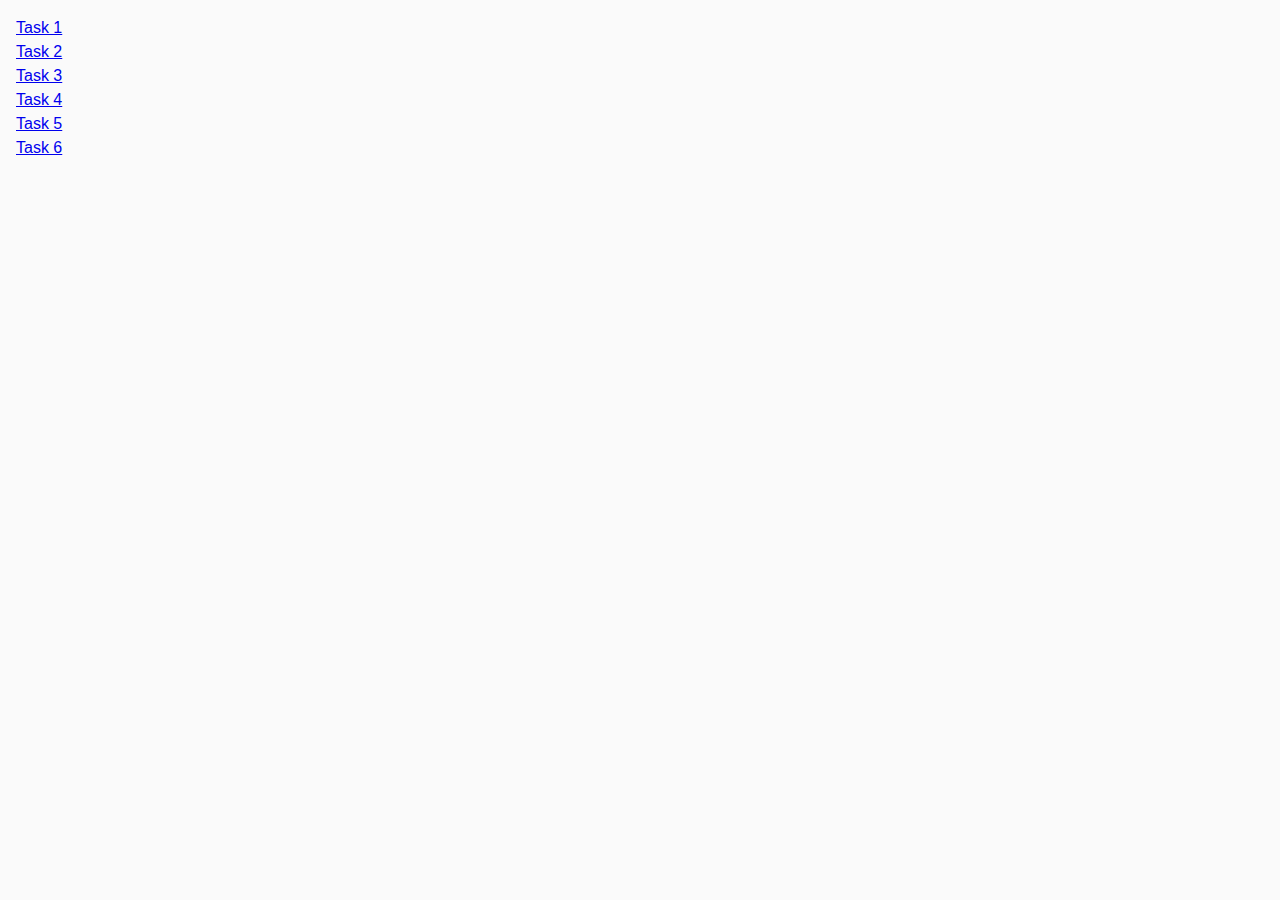
<file: index.html>
<!DOCTYPE html>
<html lang="en">
  <head>
    <meta charset="UTF-8" />
    <meta http-equiv="X-UA-Compatible" content="IE=edge" />
    <meta name="viewport" content="width=device-width, initial-scale=1.0" />
    <title>Homework 7</title>
    <link rel="stylesheet" href="./css/common.css" />
  </head>
  <body>
    <ul>
      <li><a href="./task-1.html">Task 1</a></li>
      <li><a href="./task-2.html">Task 2</a></li>
      <li><a href="./task-3.html">Task 3</a></li>
      <li><a href="./task-4.html">Task 4</a></li>
      <li><a href="./task-5.html">Task 5</a></li>
      <li><a href="./task-6.html">Task 6</a></li>
    </ul>
  </body>
</html>
</file>
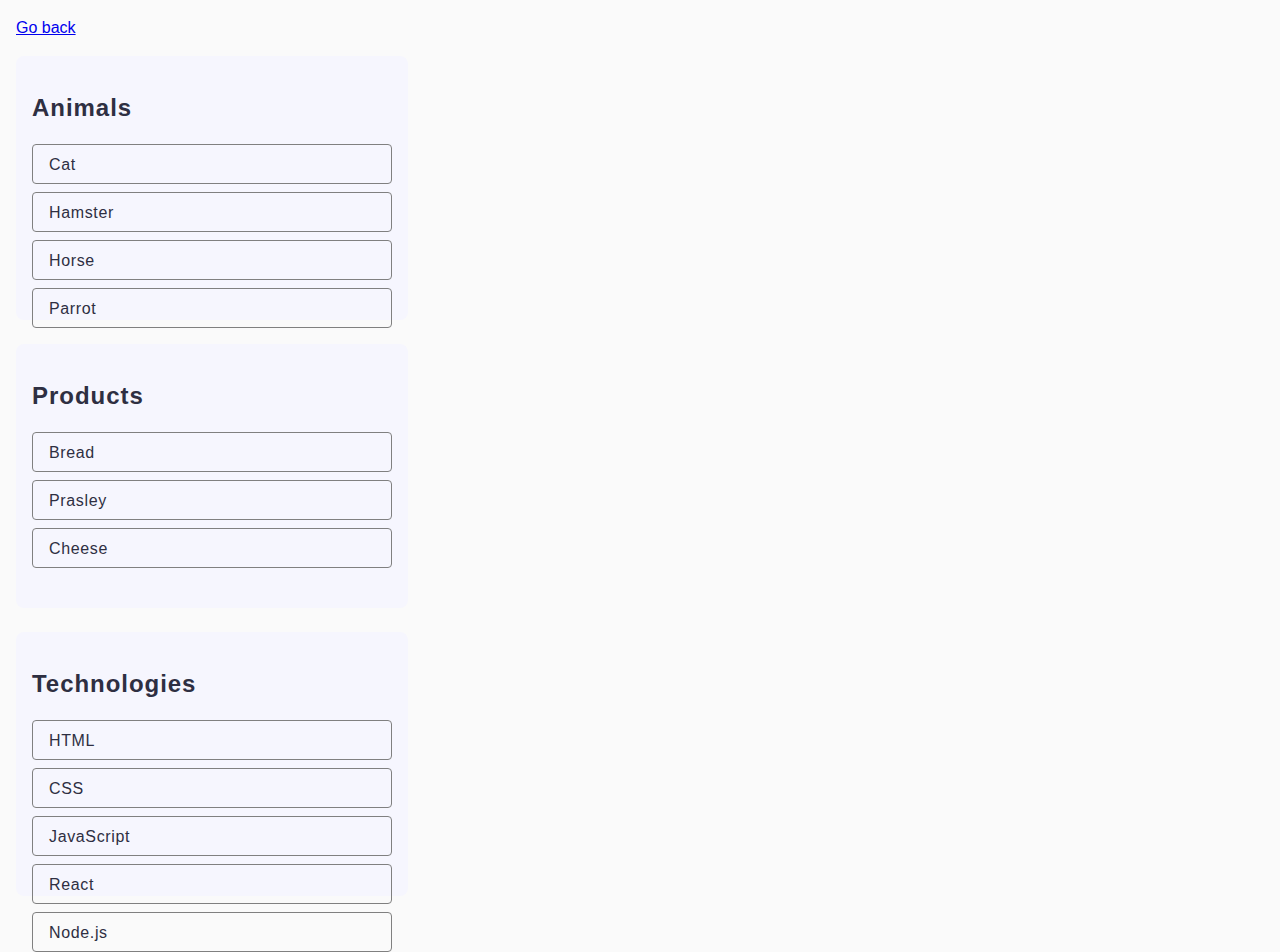
<file: task-1.html>
<!DOCTYPE html>
<html lang="en">
  <head>
    <meta charset="UTF-8" />
    <meta http-equiv="X-UA-Compatible" content="IE=edge" />
    <meta name="viewport" content="width=device-width, initial-scale=1.0" />
    <title>Task 1</title>
    <link rel="stylesheet" href="./css/common.css" />
  </head>
  <body>
    <p><a href="./index.html">Go back</a></p>

    <ul id="categories">
      <li class="item">
        <h2>Animals</h2>

        <ul>
          <li>Cat</li>
          <li>Hamster</li>
          <li>Horse</li>
          <li>Parrot</li>
        </ul>
      </li>
      <li class="item">
        <h2>Products</h2>

        <ul>
          <li>Bread</li>
          <li>Prasley</li>
          <li>Cheese</li>
        </ul>
      </li>
      <li class="item">
        <h2>Technologies</h2>

        <ul>
          <li>HTML</li>
          <li>CSS</li>
          <li>JavaScript</li>
          <li>React</li>
          <li>Node.js</li>
        </ul>
      </li>
    </ul>

    <script src="./js/task-1.js" type="module"></script>
  </body>
</html>
</file>
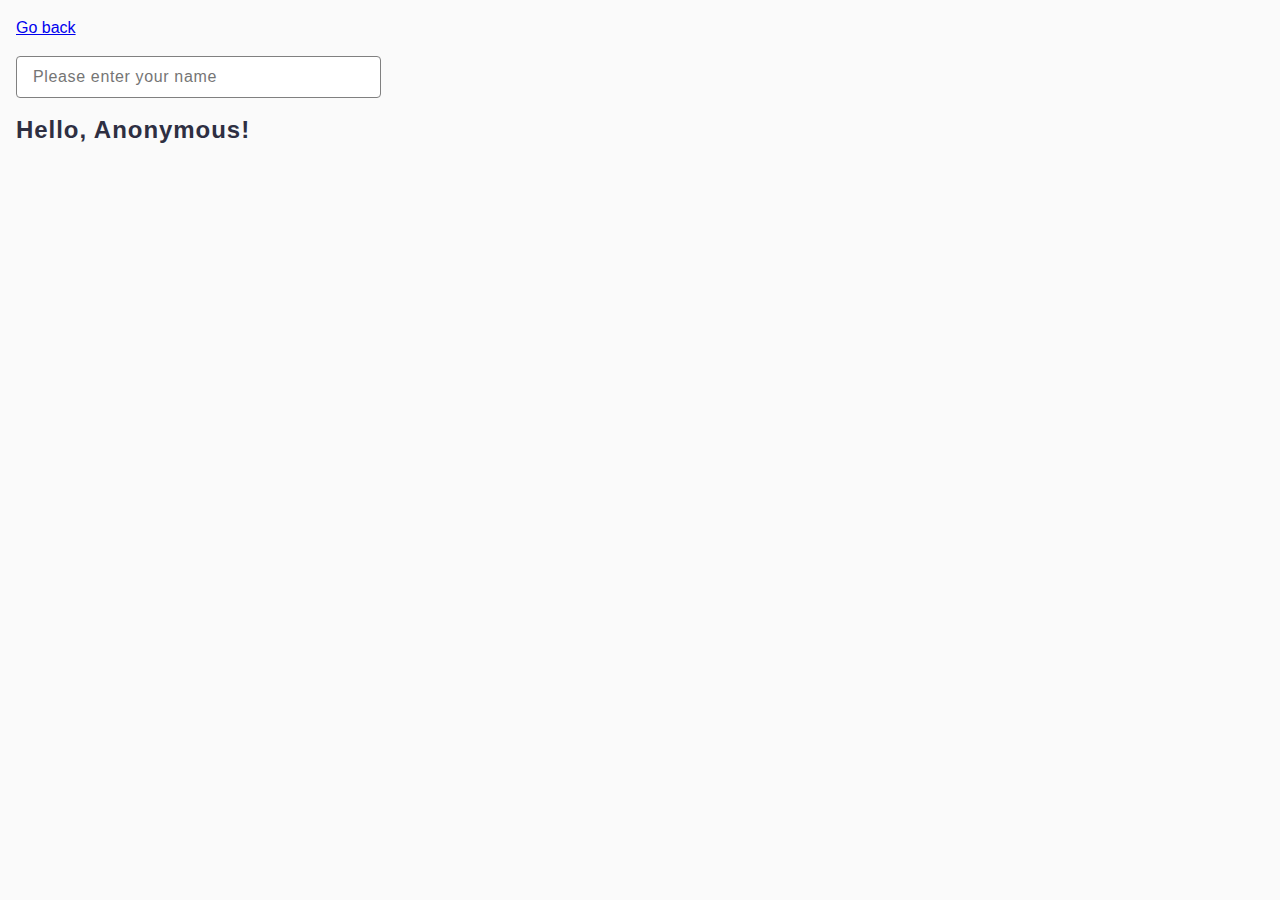
<file: task-3.html>
<!DOCTYPE html>
<html lang="en">
  <head>
    <meta charset="UTF-8" />
    <meta http-equiv="X-UA-Compatible" content="IE=edge" />
    <meta name="viewport" content="width=device-width, initial-scale=1.0" />
    <title>Task 3</title>
    <link rel="stylesheet" href="./css/common.css" />
  </head>
  <body>
    <p><a href="./index.html">Go back</a></p>

    <input type="text" id="name-input" class="task_thre_input" placeholder="Please enter your name" />
    <h1>Hello, <span id="name-output">Anonymous</span>!</h1>

    <script src="./js/task-3.js" type="module"></script>
  </body>
</html>
</file>
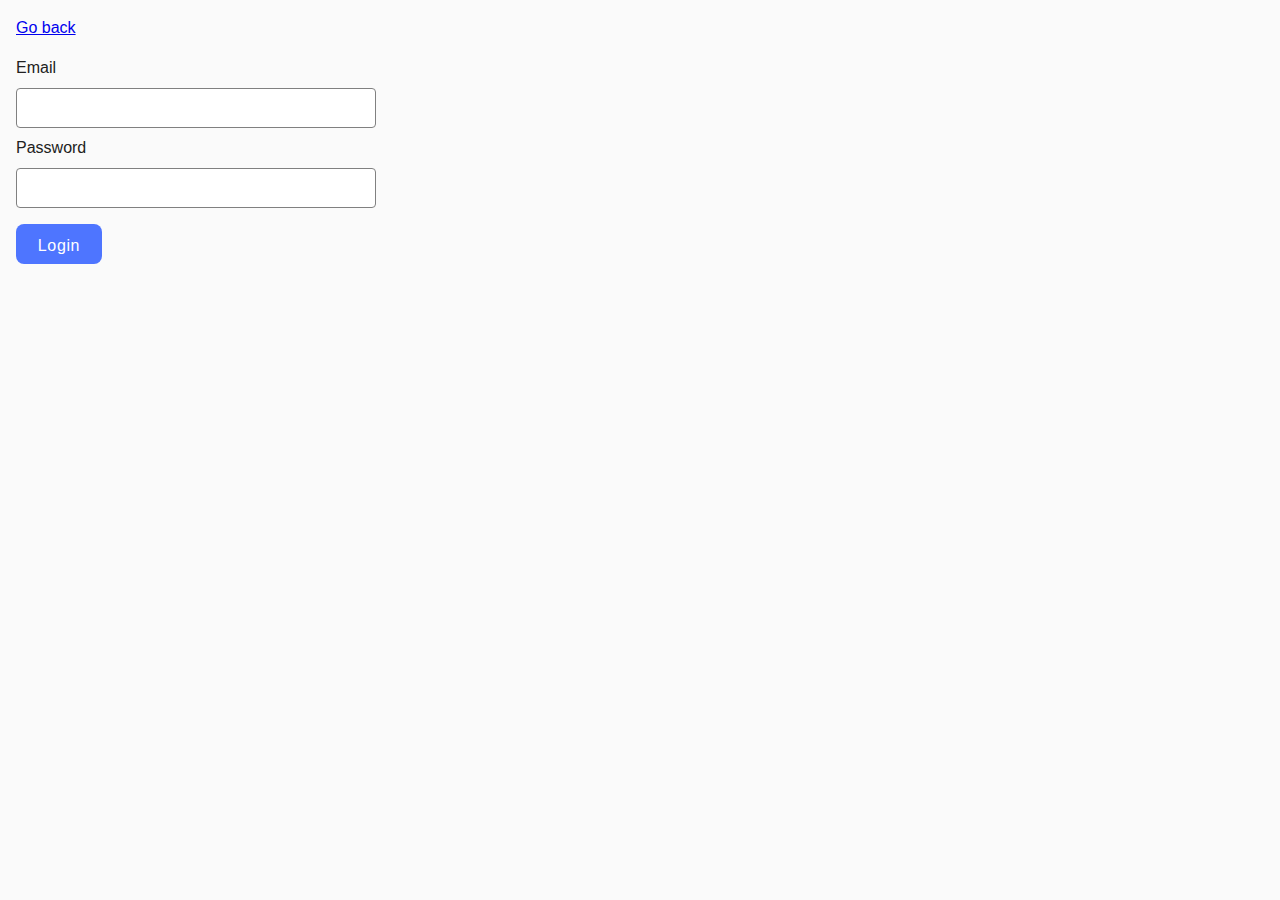
<file: task-4.html>
<!DOCTYPE html>
<html lang="en">

<head>
  <meta charset="UTF-8" />
  <meta http-equiv="X-UA-Compatible" content="IE=edge" />
  <meta name="viewport" content="width=device-width, initial-scale=1.0" />
  <title>Task 4</title>
  <link rel="stylesheet" href="./css/common.css" />
</head>

<body>
  <p><a href="./index.html">Go back</a></p>

  <form class="login-form">
    <div class="form-four">
      <label class="lab-four">
        Email
        <div class="four-input">
          <input type="email" class="lab-input-four" name="email" />
        </div>
      </label>
      <label class="lab-four">
        Password
        <div class="four-input">
          <input type="password" class="lab-input-four" name="password" />
        </div>
      </label>

    </div> <button type="submit" class="task-four-submit-btn">Login</button>
  </form>

  <script src="./js/task-4.js" type="module"></script>
</body>

</html>
</file>
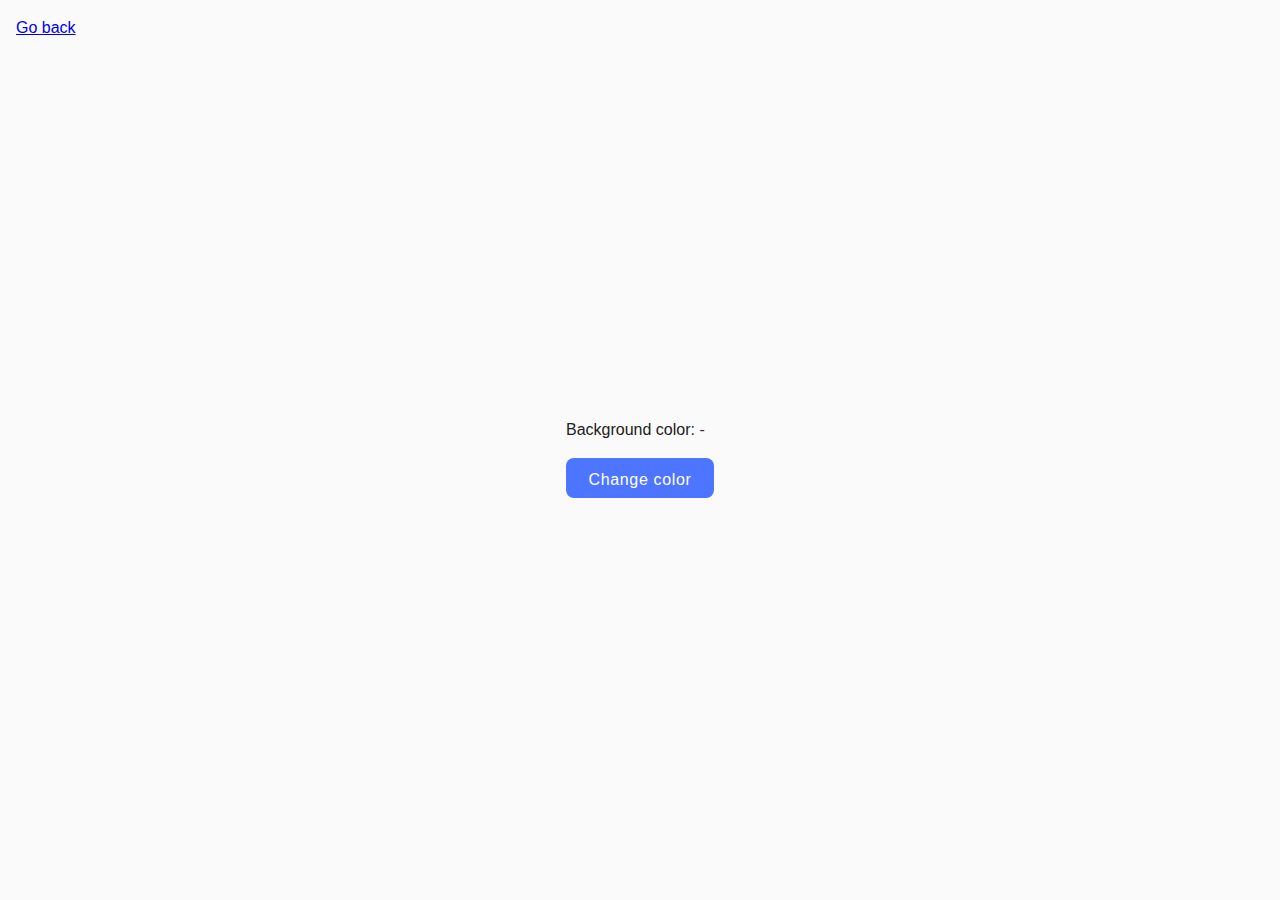
<file: task-5.html>
<!DOCTYPE html>
<html lang="en">
  <head>
    <meta charset="UTF-8" />
    <meta http-equiv="X-UA-Compatible" content="IE=edge" />
    <meta name="viewport" content="width=device-width, initial-scale=1.0" />
    <title>Task 5</title>
    <link rel="stylesheet" href="./css/common.css" />
  </head>
  <body>
    <p><a href="./index.html">Go back</a></p>

    <div class="widget">
      <p>Background color: <span class="color">-</span></p>
      <button type="button" class="change-color">Change color</button>
    </div>

    <script src="./js/task-5.js" type="module"></script>
  </body>
</html>
</file>
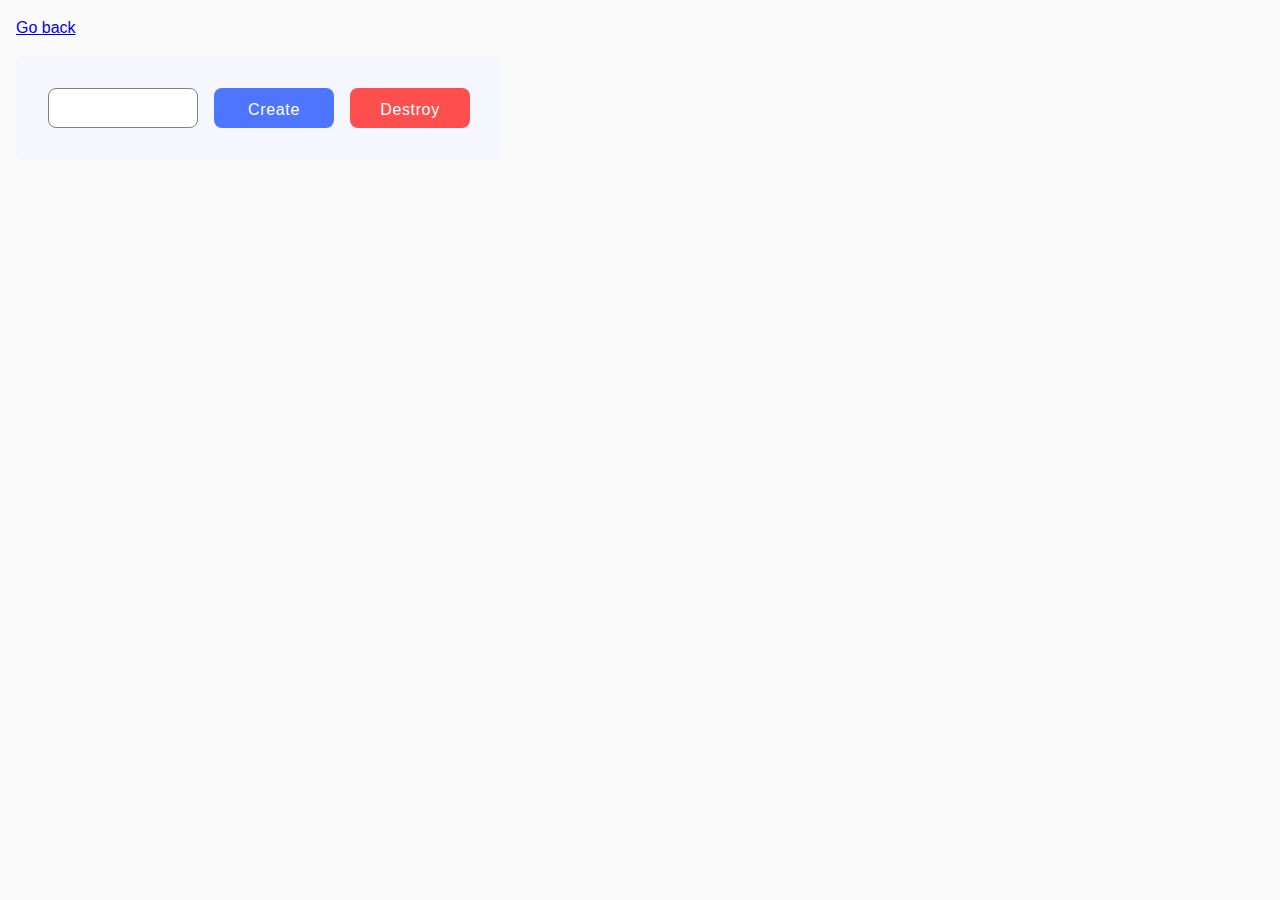
<file: task-6.html>
<!DOCTYPE html>
<html lang="en">
  <head>
    <meta charset="UTF-8" />
    <meta http-equiv="X-UA-Compatible" content="IE=edge" />
    <meta name="viewport" content="width=device-width, initial-scale=1.0" />
    <title>Task 6</title>
    <link rel="stylesheet" href="./css/common.css" />
  </head>
  <body>
    <p><a href="./index.html">Go back</a></p>

    <div id="controls">
      <input type="number" class="contr-numb" min="1" max="100" step="1" />
      <button type="button" class="contr-created" data-create>Create</button>
      <button type="button" class="contr-destr" data-destroy>Destroy</button>
    </div>

    <div id="boxes"></div>

    <script src="./js/task-6.js" type="module"></script>
  </body>
</html>
</file>
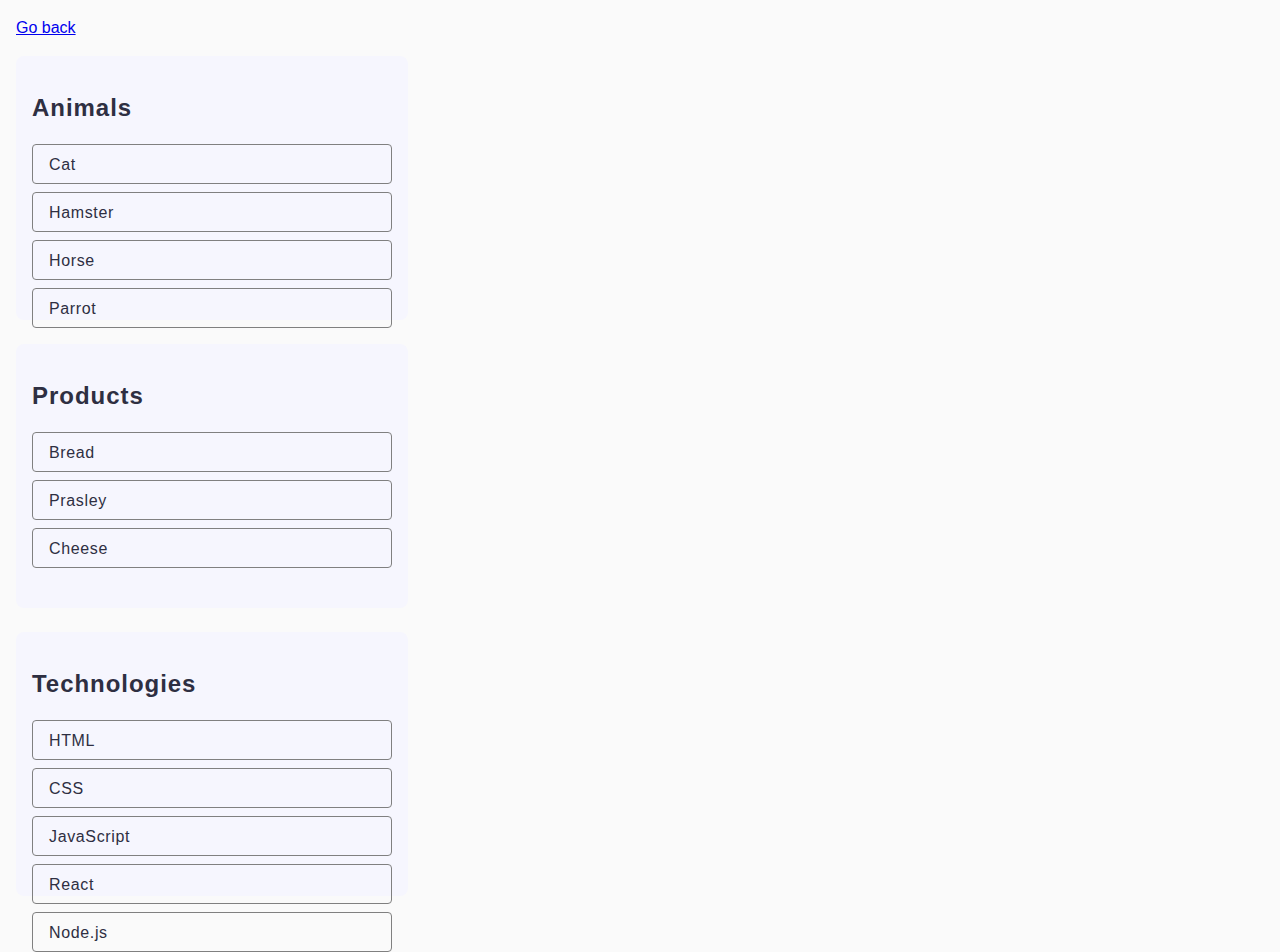
<file: src/task-1.html>
<!DOCTYPE html>
<html lang="en">
  <head>
    <meta charset="UTF-8" />
    <meta http-equiv="X-UA-Compatible" content="IE=edge" />
    <meta name="viewport" content="width=device-width, initial-scale=1.0" />
    <title>Task 1</title>
    <link rel="stylesheet" href="./css/common.css" />
  </head>
  <body>
    <p><a href="../index.html">Go back</a></p>

    <ul id="categories">
      <li class="item">
        <h2>Animals</h2>

        <ul>
          <li>Cat</li>
          <li>Hamster</li>
          <li>Horse</li>
          <li>Parrot</li>
        </ul>
      </li>
      <li class="item">
        <h2>Products</h2>

        <ul>
          <li>Bread</li>
          <li>Prasley</li>
          <li>Cheese</li>
        </ul>
      </li>
      <li class="item">
        <h2>Technologies</h2>

        <ul>
          <li>HTML</li>
          <li>CSS</li>
          <li>JavaScript</li>
          <li>React</li>
          <li>Node.js</li>
        </ul>
      </li>
    </ul>

    <script src="./js/task-1.js" type="module"></script>
  </body>
</html>
</file>
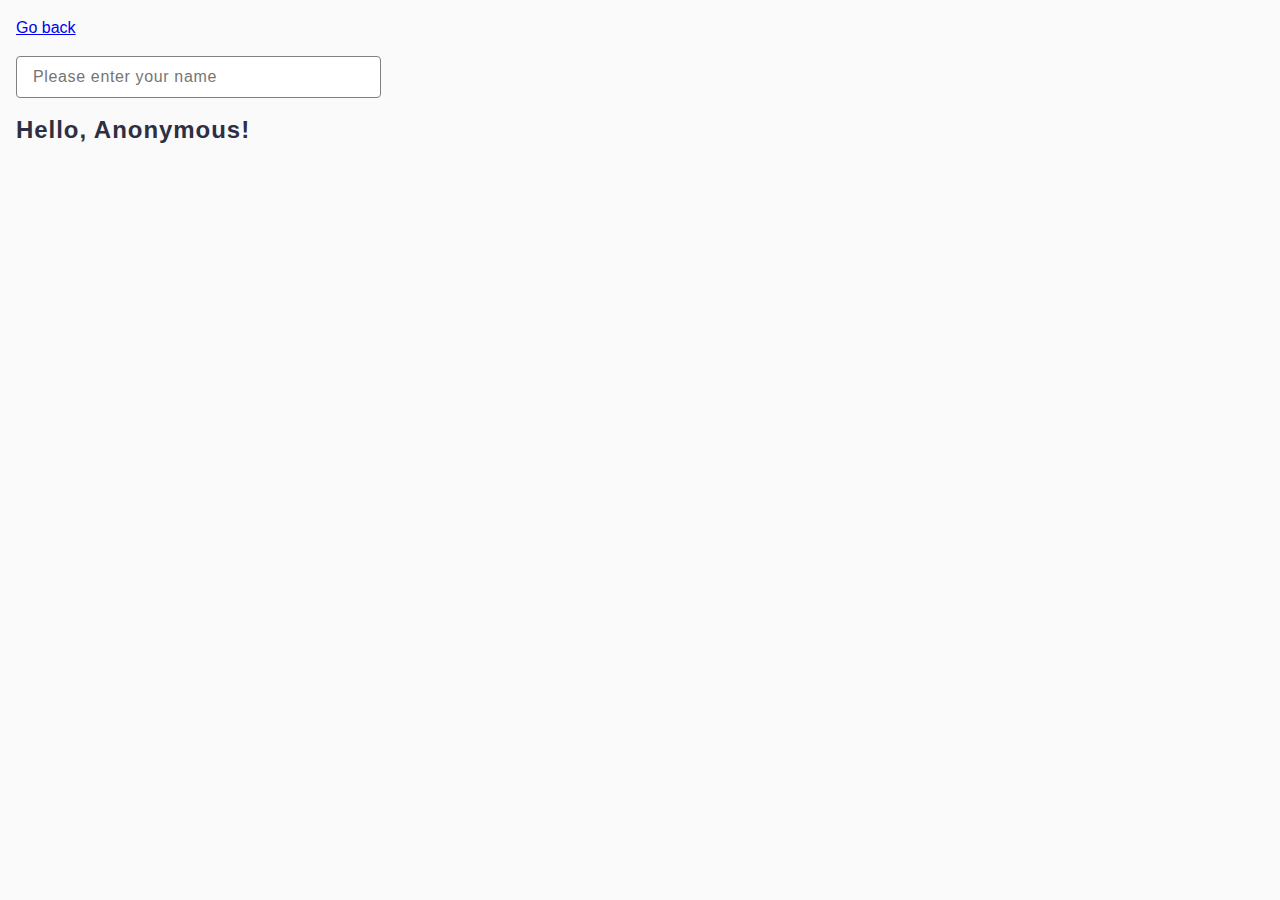
<file: src/task-3.html>
<!DOCTYPE html>
<html lang="en">
  <head>
    <meta charset="UTF-8" />
    <meta http-equiv="X-UA-Compatible" content="IE=edge" />
    <meta name="viewport" content="width=device-width, initial-scale=1.0" />
    <title>Task 3</title>
    <link rel="stylesheet" href="./css/common.css" />
  </head>
  <body>
    <p><a href="../index.html">Go back</a></p>

    <input type="text" id="name-input" class="task_thre_input" placeholder="Please enter your name" />
    <h1>Hello, <span id="name-output">Anonymous</span>!</h1>

    <script src="./js/task-3.js" type="module"></script>
  </body>
</html>
</file>
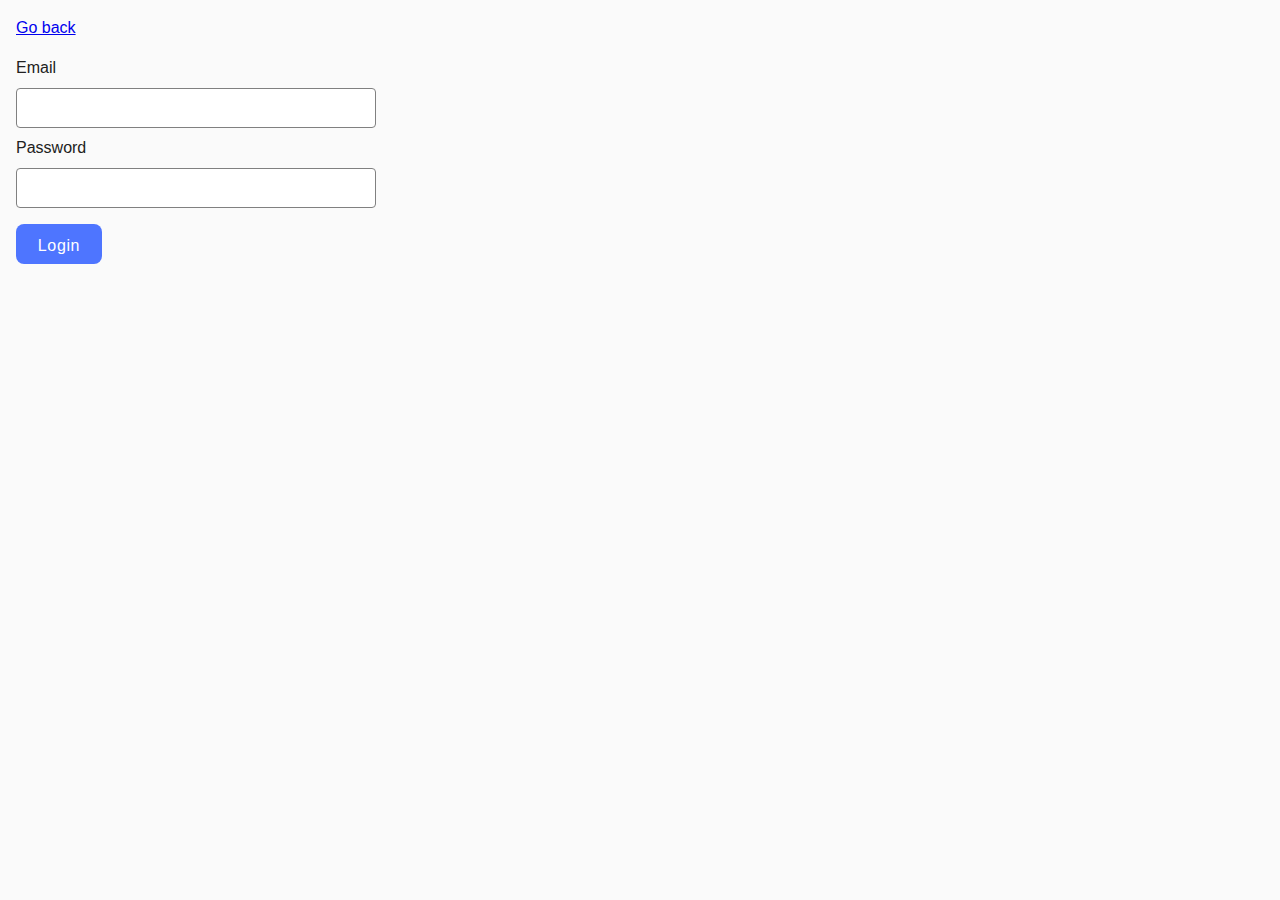
<file: src/task-4.html>
<!DOCTYPE html>
<html lang="en">

<head>
  <meta charset="UTF-8" />
  <meta http-equiv="X-UA-Compatible" content="IE=edge" />
  <meta name="viewport" content="width=device-width, initial-scale=1.0" />
  <title>Task 4</title>
  <link rel="stylesheet" href="./css/common.css" />
</head>

<body>
  <p><a href="../index.html">Go back</a></p>

  <form class="login-form">
    <div class="form-four">
      <label class="lab-four">
        Email
        <div class="four-input">
          <input type="email" class="lab-input-four" name="email" />
        </div>
      </label>
      <label class="lab-four">
        Password
        <div class="four-input">
          <input type="password" class="lab-input-four" name="password" />
        </div>
      </label>

    </div> <button type="submit" class="task-four-submit-btn">Login</button>
  </form>

  <script src="./js/task-4.js" type="module"></script>
</body>

</html>
</file>
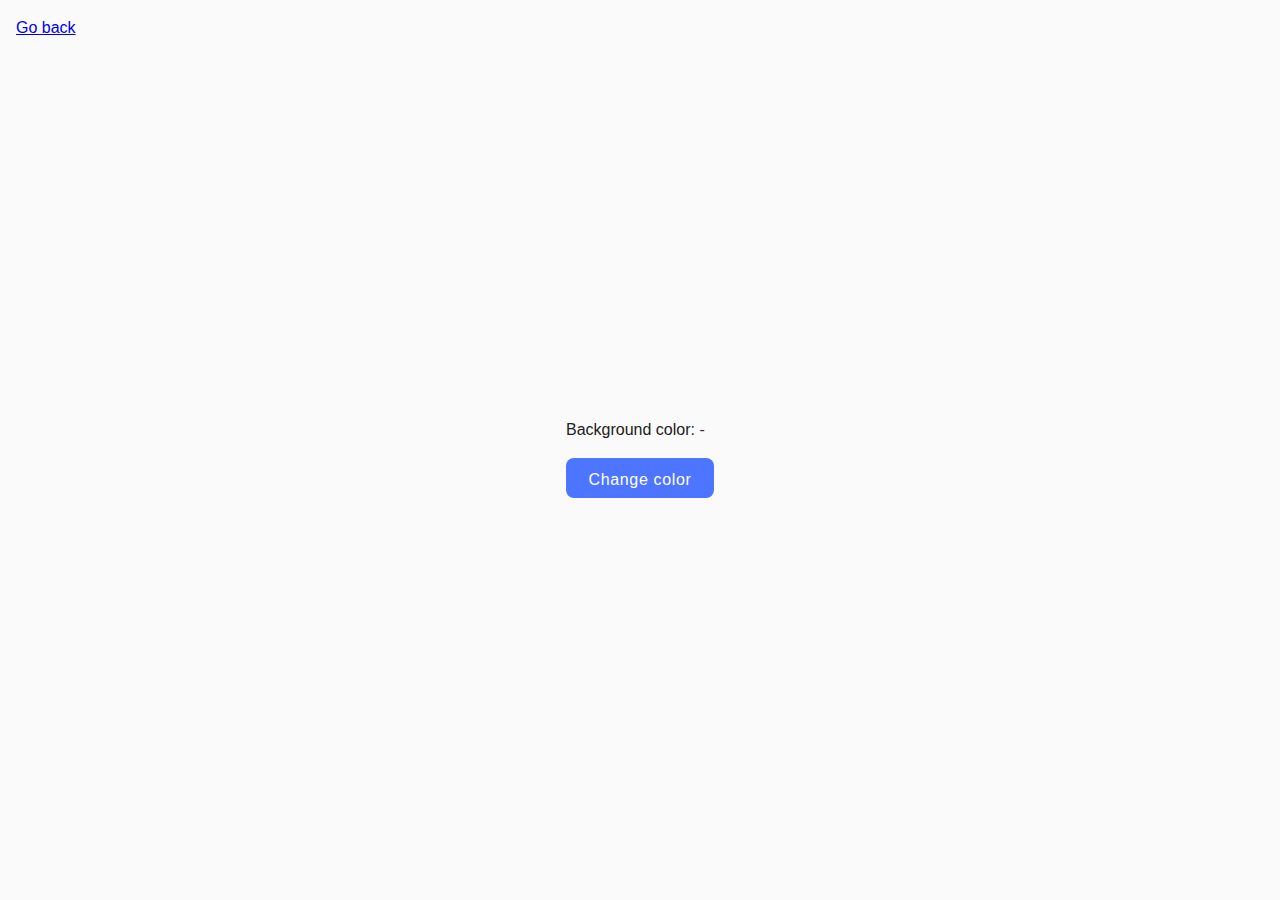
<file: src/task-5.html>
<!DOCTYPE html>
<html lang="en">
  <head>
    <meta charset="UTF-8" />
    <meta http-equiv="X-UA-Compatible" content="IE=edge" />
    <meta name="viewport" content="width=device-width, initial-scale=1.0" />
    <title>Task 5</title>
    <link rel="stylesheet" href="./css/common.css" />
  </head>
  <body>
    <p><a href="../index.html">Go back</a></p>

    <div class="widget">
      <p>Background color: <span class="color">-</span></p>
      <button type="button" class="change-color">Change color</button>
    </div>

    <script src="./js/task-5.js" type="module"></script>
  </body>
</html>
</file>
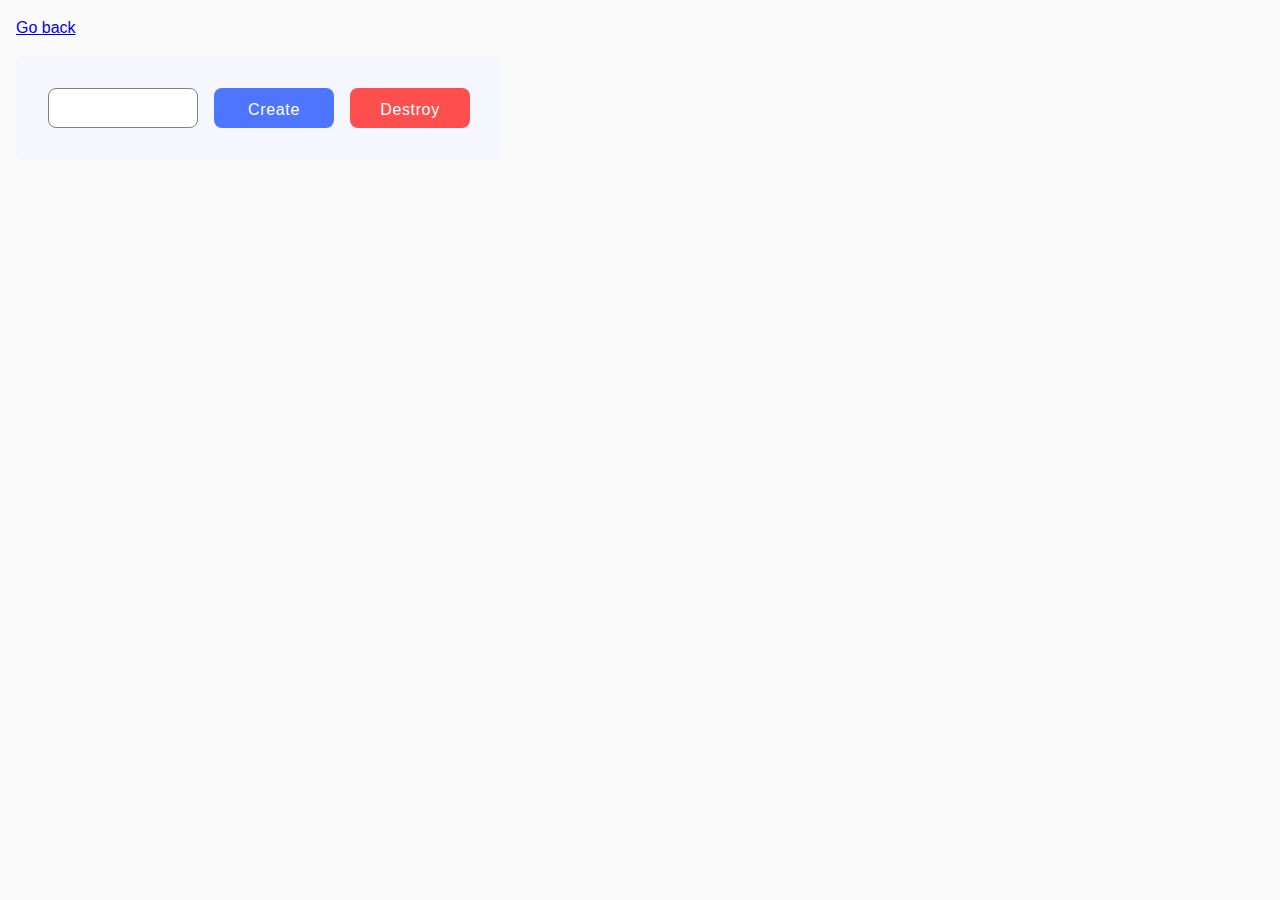
<file: src/task-6.html>
<!DOCTYPE html>
<html lang="en">
  <head>
    <meta charset="UTF-8" />
    <meta http-equiv="X-UA-Compatible" content="IE=edge" />
    <meta name="viewport" content="width=device-width, initial-scale=1.0" />
    <title>Task 6</title>
    <link rel="stylesheet" href="./css/common.css" />
  </head>
  <body>
    <p><a href="../index.html">Go back</a></p>

    <div id="controls">
      <input type="number" class="contr-numb" min="1" max="100" step="1" />
      <button type="button" class="contr-created" data-create>Create</button>
      <button type="button" class="contr-destr" data-destroy>Destroy</button>
    </div>

    <div id="boxes"></div>

    <script src="./js/task-6.js" type="module"></script>
  </body>
</html>
</file>
<file: css/common.css>
* {
  box-sizing: border-box;
}
ul,
ol {
  list-style-type: none;
  font-style: normal;
  padding: 0;
  margin: 0;
}

body {
  margin: 16px;
  font-family: -apple-system, BlinkMacSystemFont, "Segoe UI", Roboto, Oxygen,
    Ubuntu, Cantarell, "Open Sans", "Helvetica Neue", sans-serif;
  -webkit-font-smoothing: antialiased;
  -moz-osx-font-smoothing: grayscale;
  background-color: #fafafa;
  color: #212121;
  line-height: 1.5;
}
/* one */
h2 {
  font-family: "Montserrat", sans-serif;
  font-weight: 600;
  font-size: 24px;
  line-height: 1.33;
  letter-spacing: 0.04em;
  color: #2e2f42;
}

.item {
  border-radius: 8px;
  padding: 16px;
  width: 392px;
  height: 264px;
  background-color: #f6f6fe;
}
.item li {
  border: 1px solid #808080;
  border-radius: 4px;
  width: 360px;
  height: 40px;
  font-family: "Montserrat", sans-serif;
  font-size: 16px;
  line-height: 1.5;
  letter-spacing: 0.04em;
  color: #2e2f42;
  padding-top: 8px;
  padding-left: 16px;
  padding-bottom: 8px;
}

.item ul {
  display: flex;
  flex-direction: column;
  gap: 8px;
}

#categories {
  display: flex;
  gap: 24px;
  flex-direction: column;
}

/* two */

.gallery {
  display: flex;
  flex-wrap: wrap;
  justify-content: center;
  gap: 48px 24px;
  padding: 0;
}

.gallery li {
  display: flex;
  max-width: 1128px;
}

.gallery img {
  display: block;
  width: 360px;
  height: 300px;
}

/* thre */

h1 {
  font-family: "Montserrat", sans-serif;
  font-weight: 600;
  font-size: 24px;
  line-height: 1.33;
  letter-spacing: 0.04em;
  color: #2e2f42;
}
#name-input {
  font-family: "Montserrat", sans-serif;
  font-weight: 400;
  font-size: 16px;
  line-height: 1.5;
  letter-spacing: 0.04em;
  color: #2e2f42;
}

.task_thre_input {
  padding: 8px 140px 8px 16px;
  border: 1px solid #808080;
  border-radius: 4px;
}

.task_thre_input:hover {
  border-color: black;
}

/* four  */

.login-form {
  display: flex;
  flex-direction: column;
}

.four-input {
  margin-top: 8px;
}

.lab-four {
}
.lab-input-four {
  border: 1px solid #808080;
  border-radius: 4px;
  width: 360px;
  height: 40px;
  padding-left: 16px;
}
.form-four {
  display: flex;
  flex-direction: column;
  gap: 8px;
}
.task-four-submit-btn {
  border-radius: 8px;
  padding: 8px 16px;
  width: 86px;
  height: 40px;
  background-color: #4e75ff;
  font-family: "Montserrat", sans-serif;
  font-weight: 500;
  font-size: 16px;
  line-height: 1.5;
  letter-spacing: 0.04em;
  color: #fff;
  align-items: center;
  justify-content: center;
  margin-top: 16px;
  border-color: transparent;
}

.task-four-submit-btn:hover {
  background-color: #6c8cff;
}

/* five  */

.color {
  font-family: "Montserrat", sans-serif;
  font-weight: 400;
  font-size: 16px;
  line-height: 1.5;
  letter-spacing: 0.04em;
  color: #2e2f42;
}
.change-color {
  border-radius: 8px;
  padding: 8px 16px;
  width: 148px;
  height: 40px;
  background-color: #4e75ff;
  border-color: transparent;
  font-family: "Montserrat", sans-serif;
  font-weight: 500;
  font-size: 16px;
  line-height: 1.5;
  letter-spacing: 0.04em;
  color: #fff;
  /* position: absolute;
  top: 50%;
  left: 50%;
  transform: translate(-50%, -50%); */
}

.change-color:hover {
  background-color: #6c8cff;
}

.widget {
  position: absolute;
  top: 50%;
  left: 50%;
  transform: translate(-50%, -50%);
}

/* number six */

#controls {
  display: flex;
  flex-wrap: nowrap;
  flex-direction: row;
  justify-content: center;
  border-radius: 8px;
  padding: 32px;
  width: 486px;
  height: 104px;
  background-color: #f6f6fe;
  gap: 16px;
}

.contr-numb {
  border: 1px solid #808080;
  border-radius: 8px;
  width: 150px;
  height: 40px;
  font-family: "Montserrat", sans-serif;
  font-weight: 400;
  font-size: 16px;
  line-height: 1.5;
  letter-spacing: 0.04em;
  color: #2e2f42;
  margin-right: 0 auto;
}

.contr-numb:hover {
  border-color: black;
}

.contr-created {
  border-radius: 8px;
  padding: 8px 16px;
  width: 120px;
  height: 40px;
  background-color: #4e75ff;
  font-family: "Montserrat", sans-serif;
  font-weight: 500;
  font-size: 16px;
  line-height: 1.5;
  letter-spacing: 0.04em;
  color: #fff;
  border-color: transparent;
}

.contr-created:hover {
  background-color: #6c8cff;
}

.contr-destr {
  border-radius: 8px;
  padding: 8px 16px;
  width: 120px;
  height: 40px;
  background-color: #ff4e4e;
  font-family: "Montserrat", sans-serif;
  font-weight: 500;
  font-size: 16px;
  line-height: 1.5;
  letter-spacing: 0.04em;
  color: #fff;
  border-color: transparent;
}

.contr-destr:hover {
  background-color: #ff7070;
}

#boxes {
  display: flex;
  flex-wrap: wrap;
  gap: 44px;
}
</file>
<file: src/css/common.css>
* {
  box-sizing: border-box;
}
ul,
ol {
  list-style-type: none;
  font-style: normal;
  padding: 0;
  margin: 0;
}

body {
  margin: 16px;
  font-family: -apple-system, BlinkMacSystemFont, "Segoe UI", Roboto, Oxygen,
    Ubuntu, Cantarell, "Open Sans", "Helvetica Neue", sans-serif;
  -webkit-font-smoothing: antialiased;
  -moz-osx-font-smoothing: grayscale;
  background-color: #fafafa;
  color: #212121;
  line-height: 1.5;
}
/* one */
h2 {
  font-family: "Montserrat", sans-serif;
  font-weight: 600;
  font-size: 24px;
  line-height: 1.33;
  letter-spacing: 0.04em;
  color: #2e2f42;
}

.item {
  border-radius: 8px;
  padding: 16px;
  width: 392px;
  height: 264px;
  background-color: #f6f6fe;
}
.item li {
  border: 1px solid #808080;
  border-radius: 4px;
  width: 360px;
  height: 40px;
  font-family: "Montserrat", sans-serif;
  font-size: 16px;
  line-height: 1.5;
  letter-spacing: 0.04em;
  color: #2e2f42;
  padding-top: 8px;
  padding-left: 16px;
  padding-bottom: 8px;
}

.item ul {
  display: flex;
  flex-direction: column;
  gap: 8px;
}

#categories {
  display: flex;
  gap: 24px;
  flex-direction: column;
}

/* two */

.gallery {
  display: flex;
  flex-wrap: wrap;
  justify-content: center;
  gap: 48px 24px;
  padding: 0;
}

.gallery li {
  display: flex;
  max-width: 1128px;
}

.gallery img {
  display: block;
  width: 360px;
  height: 300px;
}

/* thre */

h1 {
  font-family: "Montserrat", sans-serif;
  font-weight: 600;
  font-size: 24px;
  line-height: 1.33;
  letter-spacing: 0.04em;
  color: #2e2f42;
}
#name-input {
  font-family: "Montserrat", sans-serif;
  font-weight: 400;
  font-size: 16px;
  line-height: 1.5;
  letter-spacing: 0.04em;
  color: #2e2f42;
}

.task_thre_input {
  padding: 8px 140px 8px 16px;
  border: 1px solid #808080;
  border-radius: 4px;
}

.task_thre_input:hover {
  border-color: black;
}

/* four  */

.login-form {
  display: flex;
  flex-direction: column;
}

.four-input {
  margin-top: 8px;
}

.lab-four {
}
.lab-input-four {
  border: 1px solid #808080;
  border-radius: 4px;
  width: 360px;
  height: 40px;
  padding-left: 16px;
}
.form-four {
  display: flex;
  flex-direction: column;
  gap: 8px;
}
.task-four-submit-btn {
  border-radius: 8px;
  padding: 8px 16px;
  width: 86px;
  height: 40px;
  background-color: #4e75ff;
  font-family: "Montserrat", sans-serif;
  font-weight: 500;
  font-size: 16px;
  line-height: 1.5;
  letter-spacing: 0.04em;
  color: #fff;
  align-items: center;
  justify-content: center;
  margin-top: 16px;
  border-color: transparent;
}

.task-four-submit-btn:hover {
  background-color: #6c8cff;
}

/* five  */

.color {
  font-family: "Montserrat", sans-serif;
  font-weight: 400;
  font-size: 16px;
  line-height: 1.5;
  letter-spacing: 0.04em;
  color: #2e2f42;
}
.change-color {
  border-radius: 8px;
  padding: 8px 16px;
  width: 148px;
  height: 40px;
  background-color: #4e75ff;
  border-color: transparent;
  font-family: "Montserrat", sans-serif;
  font-weight: 500;
  font-size: 16px;
  line-height: 1.5;
  letter-spacing: 0.04em;
  color: #fff;
  /* position: absolute;
  top: 50%;
  left: 50%;
  transform: translate(-50%, -50%); */
}

.change-color:hover {
  background-color: #6c8cff;
}

.widget {
  position: absolute;
  top: 50%;
  left: 50%;
  transform: translate(-50%, -50%);
}

/* number six */

#controls {
  display: flex;
  flex-wrap: nowrap;
  flex-direction: row;
  justify-content: center;
  border-radius: 8px;
  padding: 32px;
  width: 486px;
  height: 104px;
  background-color: #f6f6fe;
  gap: 16px;
}

.contr-numb {
  border: 1px solid #808080;
  border-radius: 8px;
  width: 150px;
  height: 40px;
  font-family: "Montserrat", sans-serif;
  font-weight: 400;
  font-size: 16px;
  line-height: 1.5;
  letter-spacing: 0.04em;
  color: #2e2f42;
  margin-right: 0 auto;
}

.contr-numb:hover {
  border-color: black;
}

.contr-created {
  border-radius: 8px;
  padding: 8px 16px;
  width: 120px;
  height: 40px;
  background-color: #4e75ff;
  font-family: "Montserrat", sans-serif;
  font-weight: 500;
  font-size: 16px;
  line-height: 1.5;
  letter-spacing: 0.04em;
  color: #fff;
  border-color: transparent;
}

.contr-created:hover {
  background-color: #6c8cff;
}

.contr-destr {
  border-radius: 8px;
  padding: 8px 16px;
  width: 120px;
  height: 40px;
  background-color: #ff4e4e;
  font-family: "Montserrat", sans-serif;
  font-weight: 500;
  font-size: 16px;
  line-height: 1.5;
  letter-spacing: 0.04em;
  color: #fff;
  border-color: transparent;
}

.contr-destr:hover {
  background-color: #ff7070;
}

#boxes {
  display: flex;
  flex-wrap: wrap;
  gap: 44px;
}
</file>
